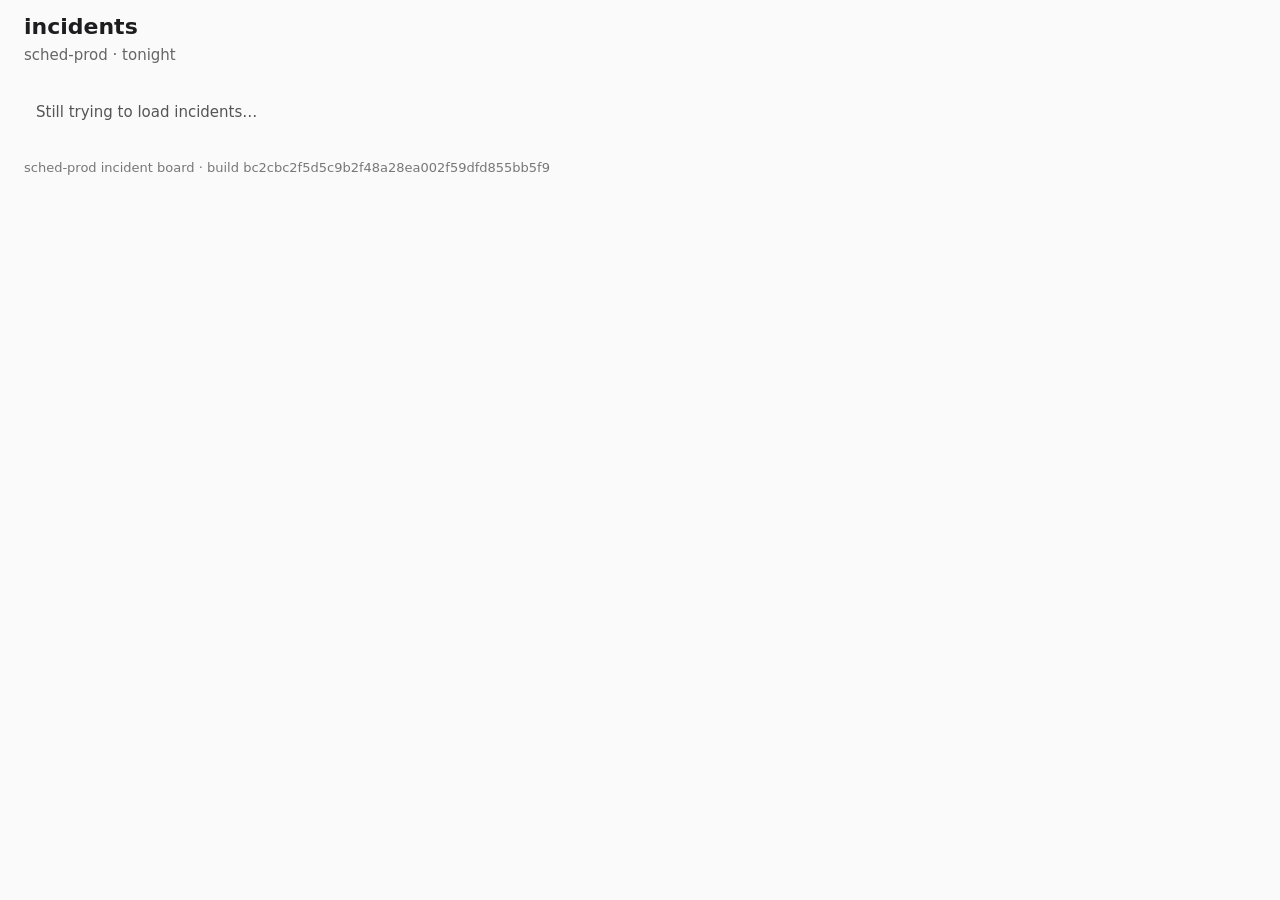
<file: index.html>
<!doctype html>
<html lang="en">
  <head>
    <meta charset="utf-8" />
    <meta name="viewport" content="width=device-width, initial-scale=1" />
    <meta name="build" content="bc2cbc2f5d5c9b2f48a28ea002f59dfd855bb5f9" />
    <title>sched-prod · incidents</title>
    <link rel="stylesheet" href="style.css" />
    <script type="module" src="app.js"></script>
  </head>
  <body>
    <header>
      <h1>incidents</h1>
      <p class="sub">sched-prod · tonight</p>
    </header>
    <main data-testid="board">
      <p data-testid="loader" class="note" role="status">Loading incidents…</p>
      <p data-testid="error" class="note error" role="alert" hidden></p>
      <ul data-testid="incident-list" class="list" hidden></ul>
    </main>
    <dialog data-testid="confirm" class="confirm" aria-labelledby="confirm-title">
      <h2 id="confirm-title" data-testid="confirm-title"></h2>
      <p class="detail" data-testid="confirm-detail"></p>
      <div class="buttons">
        <button type="button" class="cancel" data-testid="confirm-cancel">Cancel</button>
        <button type="button" class="ack" data-testid="confirm-ack">Ack</button>
      </div>
    </dialog>
    <footer>sched-prod incident board · build <span data-testid="build-sha">bc2cbc2f5d5c9b2f48a28ea002f59dfd855bb5f9</span></footer>
  </body>
</html>
</file>
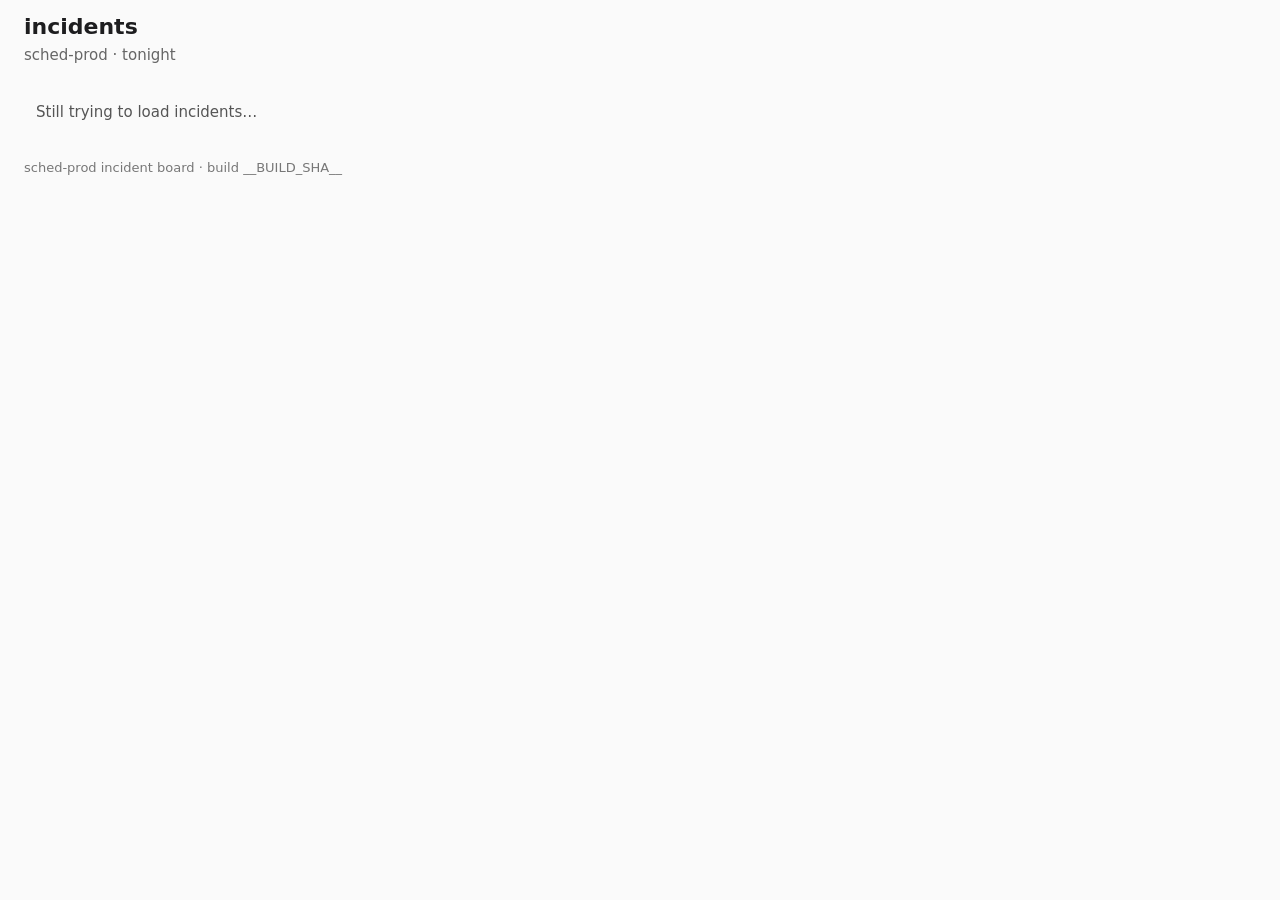
<file: app/index.html>
<!doctype html>
<html lang="en">
  <head>
    <meta charset="utf-8" />
    <meta name="viewport" content="width=device-width, initial-scale=1" />
    <meta name="build" content="__BUILD_SHA__" />
    <title>sched-prod · incidents</title>
    <link rel="stylesheet" href="style.css" />
    <script type="module" src="app.js"></script>
  </head>
  <body>
    <header>
      <h1>incidents</h1>
      <p class="sub">sched-prod · tonight</p>
    </header>
    <main data-testid="board">
      <p data-testid="loader" class="note" role="status">Loading incidents…</p>
      <p data-testid="error" class="note error" role="alert" hidden></p>
      <ul data-testid="incident-list" class="list" hidden></ul>
    </main>
    <dialog data-testid="confirm" class="confirm" aria-labelledby="confirm-title">
      <h2 id="confirm-title" data-testid="confirm-title"></h2>
      <p class="detail" data-testid="confirm-detail"></p>
      <div class="buttons">
        <button type="button" class="cancel" data-testid="confirm-cancel">Cancel</button>
        <button type="button" class="ack" data-testid="confirm-ack">Ack</button>
      </div>
    </dialog>
    <footer>sched-prod incident board · build <span data-testid="build-sha">__BUILD_SHA__</span></footer>
  </body>
</html>
</file>
<file: style.css>
body { margin: 0; font: 15px/1.4 system-ui, sans-serif; color: #1d1d1f; background: #fafafa; }
header, main, footer { padding: 12px 24px; }
h1 { margin: 0; font-size: 22px; }
.sub { margin: 2px 0 0; color: #666; }
.list { list-style: none; margin: 0; padding: 0; max-width: 960px; }
.row { display: grid; grid-template-columns: 90px 50px 1fr 200px 170px; gap: 12px; align-items: center; min-height: 44px; padding: 0 12px; border-bottom: 1px solid #e5e5e5; background: #fff; }
.row .id { font-family: ui-monospace, monospace; }
.row.sev1 .sev { color: #b00020; font-weight: 600; }
.row.sev2 .sev { color: #a15c00; }
.row time { color: #555; font-variant-numeric: tabular-nums; }
footer { color: #777; font-size: 13px; }
.note { max-width: 960px; margin: 0; padding: 12px; color: #555; }
.note.error { color: #b00020; }
.row .action { min-width: 64px; text-align: right; }
.receipt { display: block; color: #555; font: 12px ui-monospace, monospace; }
.ack { min-height: 32px; padding: 0 14px; border: 1px solid #1d1d1f; border-radius: 6px; background: #fff; font: inherit; cursor: pointer; }
.ack:hover:not(:disabled) { background: #1d1d1f; color: #fff; }
.ack:disabled { opacity: .5; cursor: wait; }
.acked { color: #1b6e2d; font-weight: 600; }
.row:has(.acked) { background: #f1f8f2; }
[hidden] { display: none !important; }
.confirm { border: 1px solid #1d1d1f; border-radius: 10px; padding: 20px 24px; max-width: 420px; font: inherit; }
.confirm::backdrop { background: rgba(0, 0, 0, .35); }
.confirm h2 { margin: 0 0 6px; font-size: 18px; }
.confirm .detail { margin: 0 0 16px; color: #555; }
.confirm .buttons { display: flex; justify-content: flex-end; gap: 8px; }
.confirm .cancel { min-height: 32px; padding: 0 14px; border: 1px solid #999; border-radius: 6px; background: #fff; font: inherit; cursor: pointer; }
</file>
<file: app/style.css>
body { margin: 0; font: 15px/1.4 system-ui, sans-serif; color: #1d1d1f; background: #fafafa; }
header, main, footer { padding: 12px 24px; }
h1 { margin: 0; font-size: 22px; }
.sub { margin: 2px 0 0; color: #666; }
.list { list-style: none; margin: 0; padding: 0; max-width: 960px; }
.row { display: grid; grid-template-columns: 90px 50px 1fr 200px 170px; gap: 12px; align-items: center; min-height: 44px; padding: 0 12px; border-bottom: 1px solid #e5e5e5; background: #fff; }
.row .id { font-family: ui-monospace, monospace; }
.row.sev1 .sev { color: #b00020; font-weight: 600; }
.row.sev2 .sev { color: #a15c00; }
.row time { color: #555; font-variant-numeric: tabular-nums; }
footer { color: #777; font-size: 13px; }
.note { max-width: 960px; margin: 0; padding: 12px; color: #555; }
.note.error { color: #b00020; }
.row .action { min-width: 64px; text-align: right; }
.receipt { display: block; color: #555; font: 12px ui-monospace, monospace; }
.ack { min-height: 32px; padding: 0 14px; border: 1px solid #1d1d1f; border-radius: 6px; background: #fff; font: inherit; cursor: pointer; }
.ack:hover:not(:disabled) { background: #1d1d1f; color: #fff; }
.ack:disabled { opacity: .5; cursor: wait; }
.acked { color: #1b6e2d; font-weight: 600; }
.row:has(.acked) { background: #f1f8f2; }
[hidden] { display: none !important; }
.confirm { border: 1px solid #1d1d1f; border-radius: 10px; padding: 20px 24px; max-width: 420px; font: inherit; }
.confirm::backdrop { background: rgba(0, 0, 0, .35); }
.confirm h2 { margin: 0 0 6px; font-size: 18px; }
.confirm .detail { margin: 0 0 16px; color: #555; }
.confirm .buttons { display: flex; justify-content: flex-end; gap: 8px; }
.confirm .cancel { min-height: 32px; padding: 0 14px; border: 1px solid #999; border-radius: 6px; background: #fff; font: inherit; cursor: pointer; }
</file>
